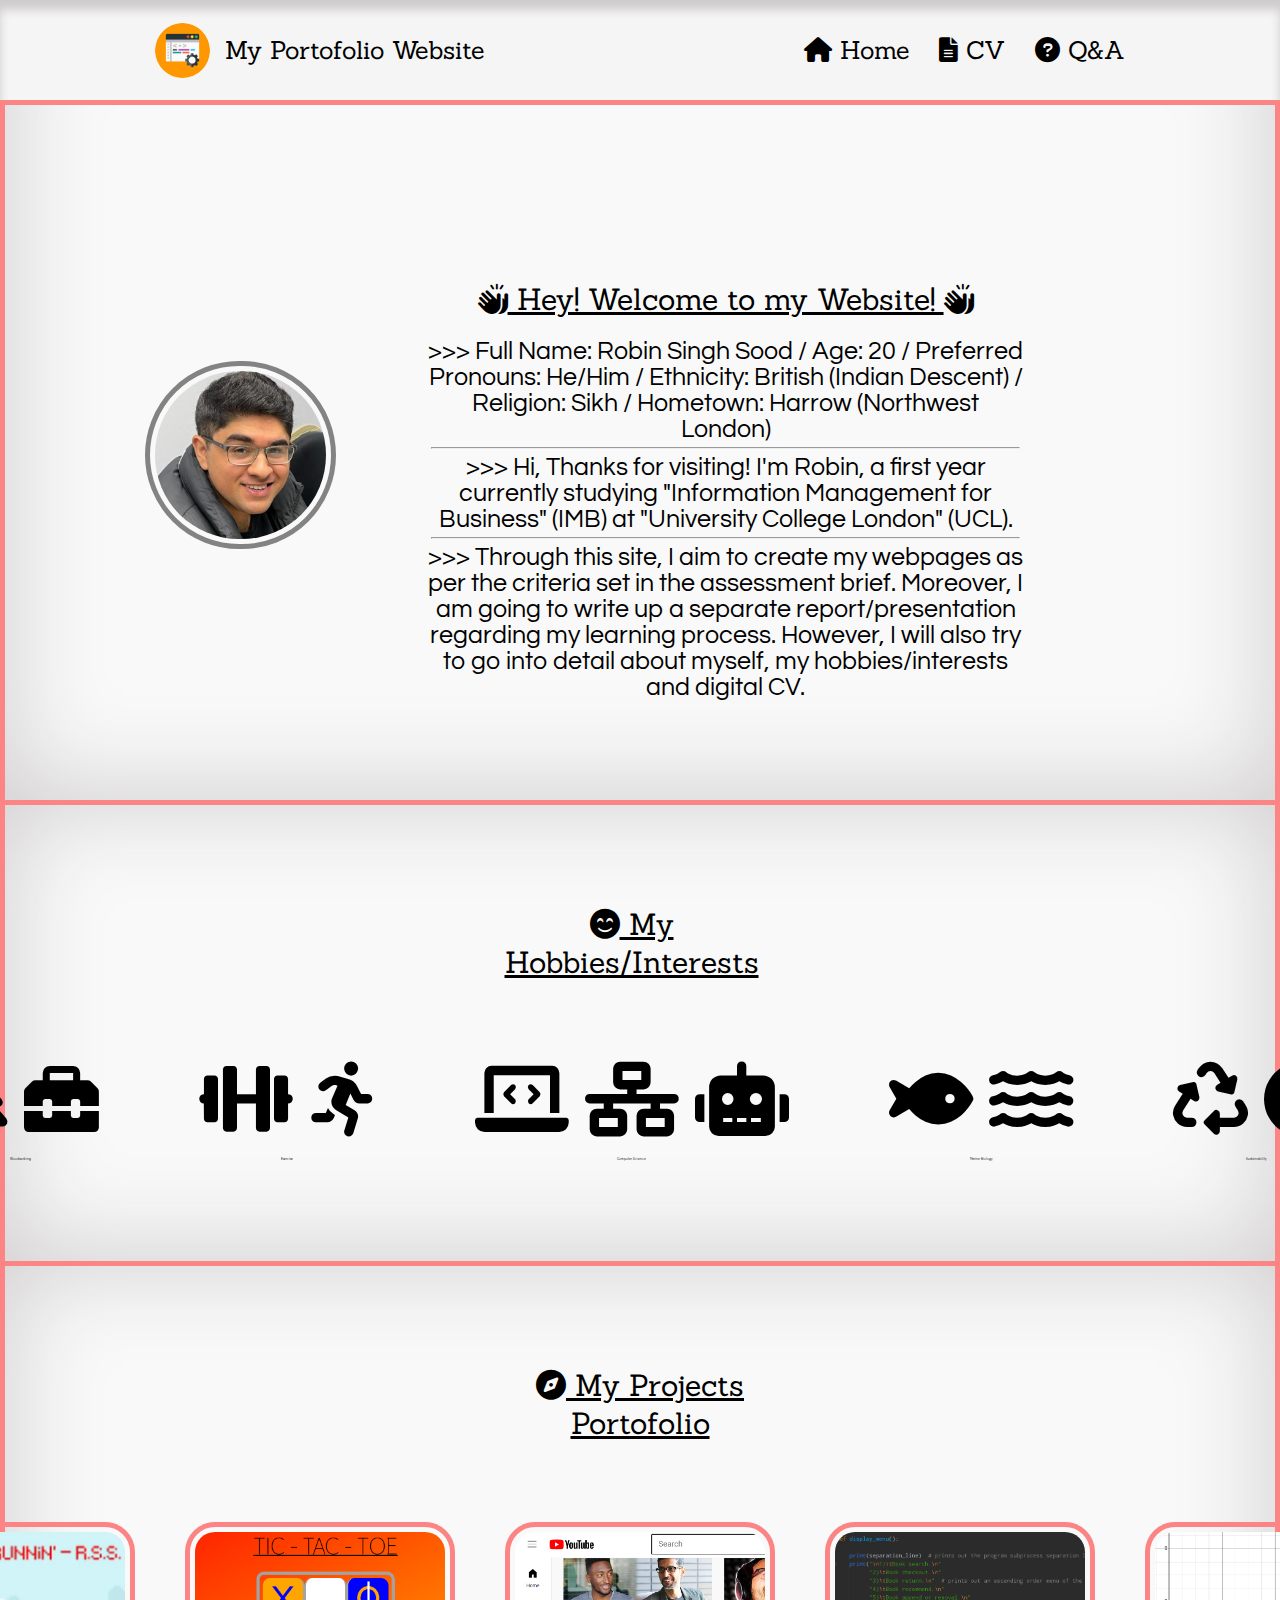
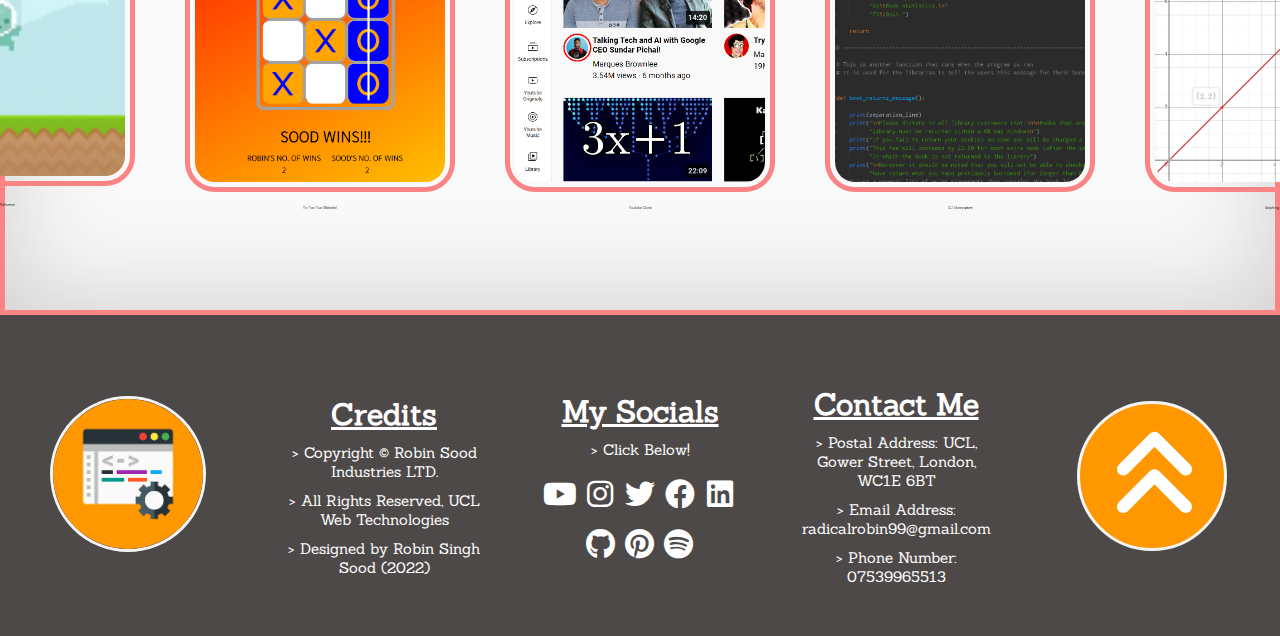
<file: index.html>
<!DOCTYPE html>
<html lang="en">

<!-- ------------------------------------------------------------------------------------------- -->

  <head>

    <meta charset="UTF-8">
    <title>Robin Sood &#124; Portofolio Website</title>
  
		<!-- Font Family/Asset links -->
    <link rel="shortcut icon" type="x-icon" href="website_assets\tab_icon.png">

    <!-- Fonts -->
    <link rel="preconnect" href="https://fonts.googleapis.com">
    <link rel="preconnect" href="https://fonts.gstatic.com" crossorigin>
    <link href="https://fonts.googleapis.com/css2?family=Questrial&family=Rubik&family=Sanchez&display=swap" rel="stylesheet">
    
    <!-- Social Fonts -->
    <link rel="stylesheet" href="https://cdnjs.cloudflare.com/ajax/libs/font-awesome/6.0.0/css/all.min.css">

		<!-- Page-Relevant CSS files -->
    <link rel="stylesheet" href="website_styles\universal_styles.css">
    <link rel="stylesheet" href="website_styles\navbar_footer_styles.css">
    <link rel="stylesheet" href="website_styles\index_page_styles.css">

  </head>
  
<!-- ------------------------------------------------------------------------------------------- -->

  <body>

    <header>
      <nav>
        <div class="header_left">
          <a href="index.html" class="logo_text">
            <img src="website_assets\tab_icon.png" alt="website_icon" class="logo_picture">
          </a>
          <a href="index.html" class="logo_text">
            <h1 class="logo_text">
              My Portofolio Website
            </h1>
          </a>
          
        </div>

        <ul class="page_nav_links">
          <a href="index.html">
            <li>
              <i class="fa-solid fa-house"></i> Home
            </li>
          </a>
          
          <a href="CV.html">
            <li>
              <i class="fa-solid fa-file-lines"></i> CV
            </li>
          </a>
          
          <a href="Q&A.html">
            <li>
              <i class="fa-solid fa-circle-question"></i> Q&A
            </li>
          </a>
        </ul>

      </nav>
    </header>


    <section class="home_intro">
      <div class="home_intro_left">
        <img src="website_assets\profile_picture.jpg" class="profile_picture">
      </div>
      
      <div class="home_intro_right" id="home_right_div"
      onmouseover="highlight_text()" onmouseout="dehighlight_text()">
        <h2>
          <i class="fa-solid fa-hands-clapping"></i>
          Hey! Welcome to my Website!
          <i class="fa-solid fa-hands-clapping"></i>
        </h2>
        <p class="intro_text" id="intro_text_1">
          >>> Full Name: Robin Singh Sood / Age: 20 / Preferred Pronouns: He/Him / 
          Ethnicity: British (Indian Descent) / Religion: Sikh / 
          Hometown: Harrow (Northwest London)
          
        </p><hr>
        <p class="intro_text" id="intro_text_2">
          >>> Hi, Thanks for visiting! I'm Robin, a first year currently studying 
          "Information Management for Business" (IMB) at "University College London" (UCL).
        </p><hr>
        <p class="intro_text" id="intro_text_3">
          >>> Through this site, I aim to create my webpages as per the criteria set in the assessment brief.
          Moreover, I am going to write up a separate report/presentation regarding my learning process. 
          However, I will also try to go into detail about myself, my hobbies/interests and digital CV.
        </p>
      </div>
    </section>

    <section class="hobbies" id="hobbies_div"> <!-- acco = noteable accolades -->
      <p></p><p></p><h2 id="hobby_header"><i class="fa-solid fa-face-smile-beam"></i> My Hobbies/Interests</h2><p></p><p></p>
      
      
      <div class="hobby_cell_div" id="hobby_cell_1"
      onmouseover="hobby_cell_1_over()" onmouseout="hobby_cell_1_out()">
        <p class="hobby_cell_icons_1" id="hobby_cell_icons_1">
          <i class="fa-solid fa-tree"></i>
          <i class="fa-solid fa-toolbox"></i>
        </p>
        <p class="hobby_cell_text" id="hobby_cell_1_text">
          Woodworking
        </p>
      </div>
      
      <div class="hobby_cell_div" id="hobby_cell_2"
      onmouseover="hobby_cell_2_over()" onmouseout="hobby_cell_2_out()">
        <p class="hobby_cell_icons_2" id="hobby_cell_icons_2">
          <i class="fa-solid fa-dumbbell"></i>
          <i class="fa-solid fa-person-running"></i>
        </p>
        <p class="hobby_cell_text" id="hobby_cell_2_text">
          Exercise
        </p>
      </div>

      <div class="hobby_cell_div" id="hobby_cell_3"
      onmouseover="hobby_cell_3_over()" onmouseout="hobby_cell_3_out()">
        <p class="hobby_cell_icons_3" id="hobby_cell_icons_3">
          <i class="fa-solid fa-laptop-code"></i>
          <i class="fa-solid fa-network-wired"></i>
          <i class="fa-solid fa-robot"></i>
        </p>
        <p class="hobby_cell_text" id="hobby_cell_3_text">
          Computer Science
        </p>
      </div>


      <div class="hobby_cell_div" id="hobby_cell_4"
      onmouseover="hobby_cell_4_over()" onmouseout="hobby_cell_4_out()">
        <p class="hobby_cell_icons_4" id="hobby_cell_icons_4">
          <i class="fa-solid fa-fish"></i>
          <i class="fa-solid fa-water"></i>
        </p>
        <p class="hobby_cell_text" id="hobby_cell_4_text">
          Marine Biology
        </p>
      </div>

      <div class="hobby_cell_div" id="hobby_cell_5"
      onmouseover="hobby_cell_5_over()" onmouseout="hobby_cell_5_out()">
        <p class="hobby_cell_icons_5" id="hobby_cell_icons_5">
          <i class="fa-solid fa-recycle"></i>
          <i class="fa-solid fa-earth-europe"></i>
        </p>
        <p class="hobby_cell_text" id="hobby_cell_5_text">
          Sustainability
        </p>
      </div>

      
    </section>


    <section class="projects">
      <p></p><p></p><h2><i class="fa-solid fa-compass"></i> My Projects Portofolio</h2><p></p><p></p>
      
      <div class="projects_cell_div" id="projects_cell_1"
      onmouseover="projects_cell_1_over()" onmouseout="projects_cell_1_out()">
        <img src="website_assets/project_1.png" class="projects_cell_picture">
        <p class="projects_cell_text" id="projects_cell_1_text">
          Pygame Platformer
        </p>
      </div>
      
      <div class="projects_cell_div" id="projects_cell_2"
      onmouseover="projects_cell_2_over()" onmouseout="projects_cell_2_out()">
        <img src="website_assets/project_2.png" class="projects_cell_picture">
        <p class="projects_cell_text" id="projects_cell_2_text">
          Tic-Tac-Toe (Website)
        </p>
      </div>
      
      <div class="projects_cell_div" id="projects_cell_3"
      onmouseover="projects_cell_3_over()" onmouseout="projects_cell_3_out()">
        <img src="website_assets/project_3.png" class="projects_cell_picture">
        <p class="projects_cell_text" id="projects_cell_3_text">
          Youtube Clone
        </p>
      </div>
      
      <div class="projects_cell_div" id="projects_cell_4"
      onmouseover="projects_cell_4_over()" onmouseout="projects_cell_4_out()">
        <img src="website_assets/project_4.png" class="projects_cell_picture">
        <p class="projects_cell_text" id="projects_cell_4_text">
          CLI library system
        </p>
      </div>
      
      <div class="projects_cell_div" id="projects_cell_5"
      onmouseover="projects_cell_5_over()" onmouseout="projects_cell_5_out()">
        <img src="website_assets/project_5.png" class="projects_cell_picture">
        <p class="projects_cell_text" id="projects_cell_5_text">
          Graphing Calculator
        </p>
      </div>
    </section>


    <footer>
      <div class="inner_footer">
        
        <div class="footer_logo_container">
          <a href="index.html">
            <img src="website_assets\tab_icon.png" class="footer_logo">
          </a>
        </div>

        <div class="footer_section_info">
          <h1> 
            Credits
          </h1>
          <p class="top_para">
            > Copyright &#169; Robin Sood Industries LTD.
          </p>
          <p class="top_para">
            > All Rights Reserved, UCL Web Technologies
          </p>
          <p class="top_para">
            > Designed by Robin Singh Sood (2022)
          </p>
        </div>
        
        <div class="footer_section_socials">
          <h1> 
            My Socials
          </h1>

          <p class="top_para">
            > Click Below!
          </p>
          
          <div class="social_buttons_1">
            <a href="https://www.youtube.com/">
              <i class="fa-brands fa-youtube" style="font-size: 30px;"></i>
            </a>
            <a href="https://www.instagram.com/">
              <i class="fa-brands fa-instagram" style="font-size: 30px;"></i>
            </a>
            <a href="https://twitter.com/">
              <i class="fa-brands fa-twitter" style="font-size: 30px;"></i>
            </a>
            <a href="https://www.facebook.com/">
              <i class="fa-brands fa-facebook" style="font-size: 30px;"></i>
            </a>
            <a href="https://www.linkedin.com/">
              <i class="fa-brands fa-linkedin" style="font-size: 30px;"></i>
            </a>
          </div>
          
          <div class="social_buttons_2">
            <a href="https://www.github.com/">
              <i class="fa-brands fa-github" style="font-size: 30px;"></i>
            </a>
            <a href="https://www.pinterest.com/">
              <i class="fa-brands fa-pinterest" style="font-size: 30px;"></i>
            </a>
            <a href="https://spotify.com/">
              <i class="fa-brands fa-spotify" style="font-size: 30px;"></i>
            </a>
          </div>
        </div>
        
        <div class="footer_section_info">
          <h1> 
            Contact Me
          </h1>
          <p class="top_para">
            > Postal Address: UCL, Gower Street, London, WC1E 6BT
          </p>
          <p class="top_para">
            > Email Address: radicalrobin99@gmail.com
          </p>
          <p class="top_para">
            > Phone Number: 07539965513
          </p>
        </div>

        <div class="back_to_top_container">
          <button class="back_to_top_button" title="back to the top" 
          id="to_top_button" onclick="window.scrollTo(0,0)">
            <i class="fa-solid fa-angles-up" id="back_to_top_arrow"></i>
          </button>
        </div>

      </div>
    </footer>

    <!-- Page-Relevant JS files -->
    <script src="website_scripts\index_page_scripts.js"></script>
    <script src="website_scripts\general_scripts.js"></script>

  </body>

<!-- ------------------------------------------------------------------------------------------- -->

</html>
</file>
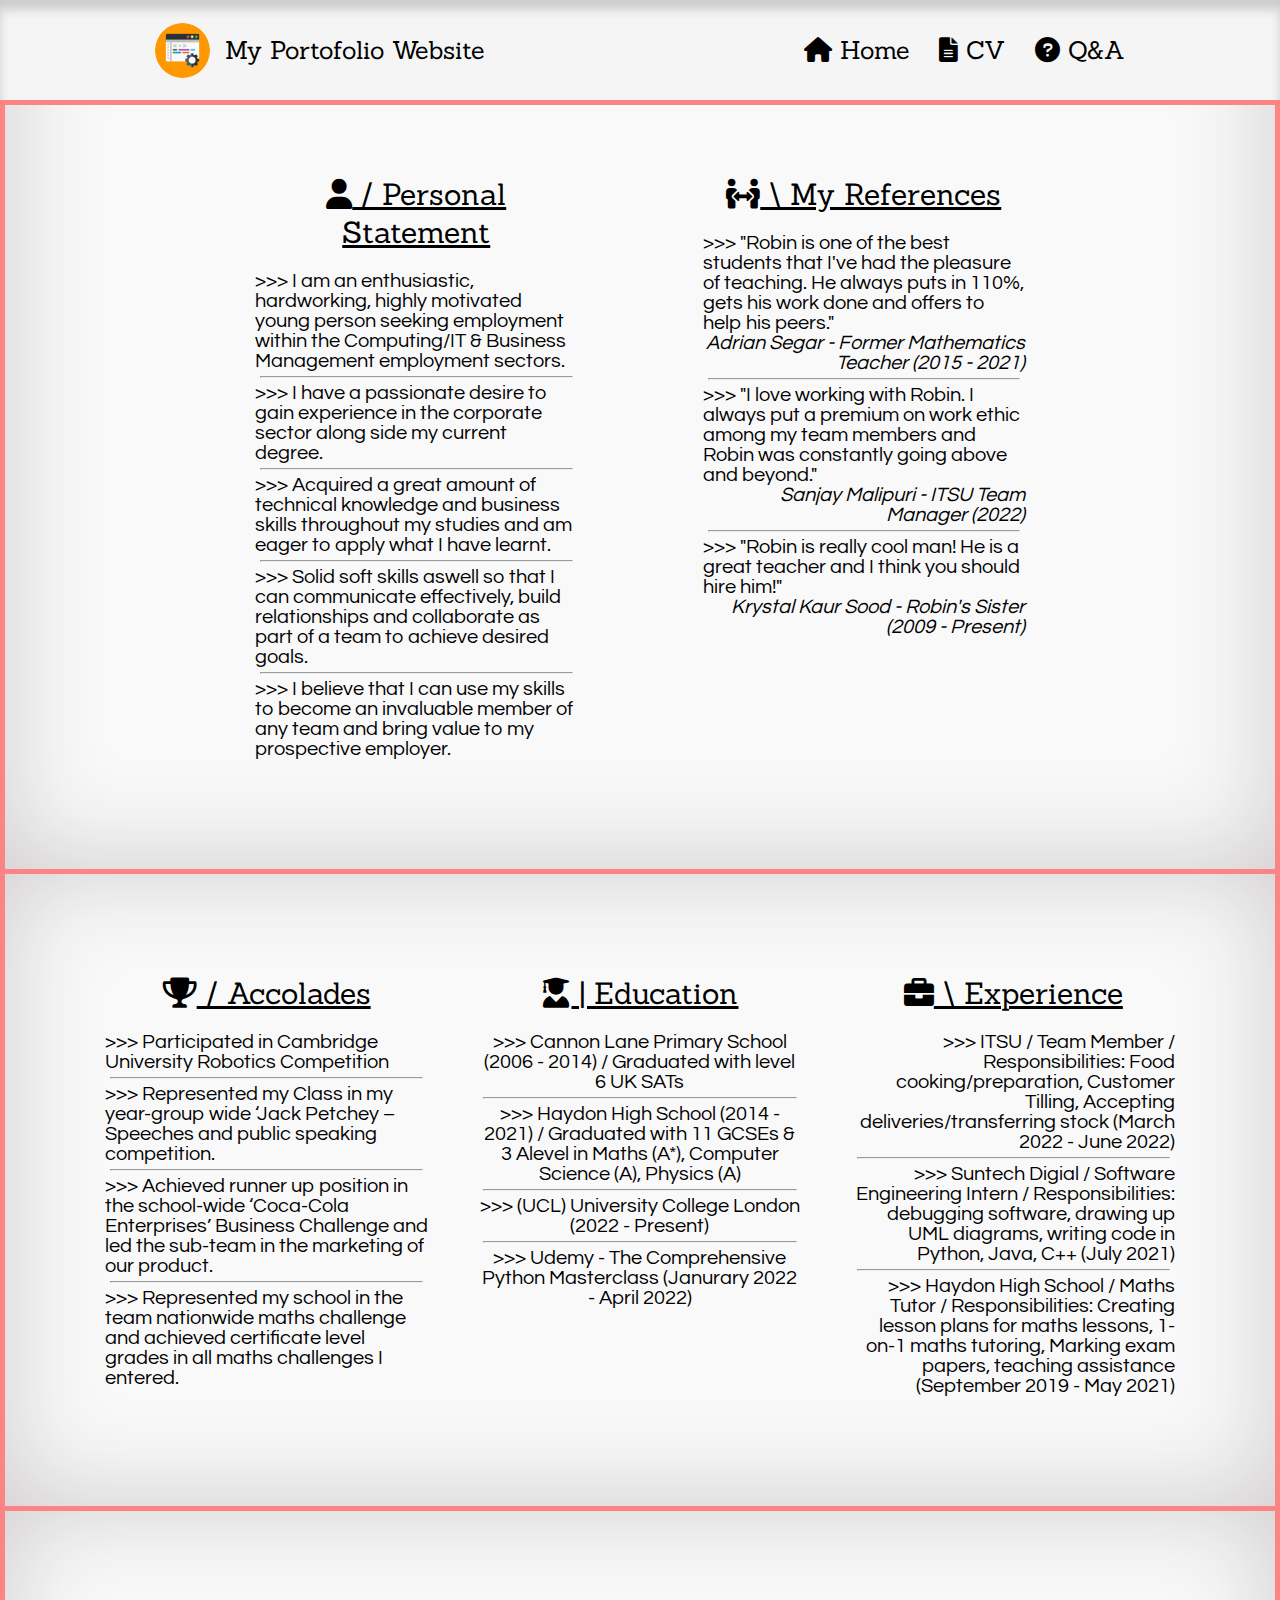
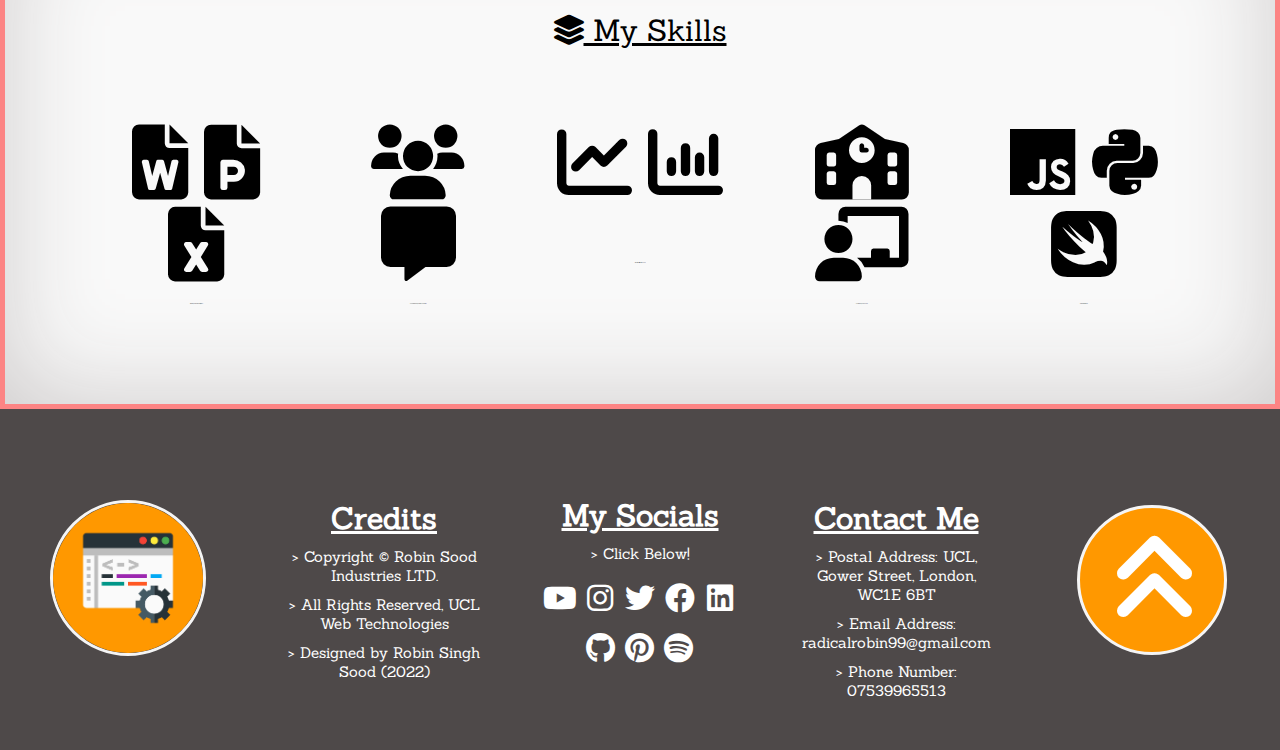
<file: CV.html>
<!DOCTYPE html>
<html lang="en">

<!-- ------------------------------------------------------------------------------------------- -->

  <head>

    <meta charset="UTF-8">
    <title>Robin Sood &#124; Portofolio Website</title>
  
		<!-- Font Family/Asset links -->
    <link rel="shortcut icon" type="x-icon" href="website_assets\tab_icon.png">

    <!-- Fonts -->
    <link rel="preconnect" href="https://fonts.googleapis.com">
    <link rel="preconnect" href="https://fonts.gstatic.com" crossorigin>
    <link href="https://fonts.googleapis.com/css2?family=Rubik&family=Sanchez&display=swap" rel="stylesheet">
    
    <link rel="preconnect" href="https://fonts.googleapis.com">
    <link rel="preconnect" href="https://fonts.gstatic.com" crossorigin>
    <link href="https://fonts.googleapis.com/css2?family=Questrial&family=Rubik&family=Sanchez&display=swap" rel="stylesheet">

    <!-- Social Fonts -->
    <link rel="stylesheet" href="https://cdnjs.cloudflare.com/ajax/libs/font-awesome/6.0.0/css/all.min.css"

		<!-- Page-Relevant CSS files -->
    <link rel="stylesheet" href="website_styles\universal_styles.css">
    <link rel="stylesheet" href="website_styles\navbar_footer_styles.css">
    <link rel="stylesheet" href="website_styles\CV_page_styles.css">

    
    
  </head>
  
<!-- ------------------------------------------------------------------------------------------- -->

  <body>

    <header>
      <nav>
        <div class="header_left">
          <a href="index.html" class="logo_text">
            <img src="website_assets\tab_icon.png" class="logo_picture">
          </a>
          <a href="index.html" class="logo_text">
            <h1 class="logo_text">
              My Portofolio Website
            </h1>
          </a>
          
        </div>

        <ul class="page_nav_links">
          <a href="index.html">
            <li>
              <i class="fa-solid fa-house"></i> Home
            </li>
          </a>
          
          <a href="CV.html">
            <li>
              <i class="fa-solid fa-file-lines"></i> CV
            </li>
          </a>
          
          <a href="Q&A.html">
            <li>
              <i class="fa-solid fa-circle-question"></i> Q&A
            </li>
          </a>
        </ul>

      </nav>
    </header>

    <section class="cv_intro" id="cv_intro_div"> 
      <div class="personal_statement" id="personal_statement_div" 
      onmouseover="expand_div(1)" onmouseout="to_normal_div(1)">
        <h2>
          <i class="fa-solid fa-user"></i> / Personal Statement
        </h2>
        <p>
          >>> I am an enthusiastic, hardworking, highly motivated young person seeking employment within the Computing/IT & Business Management employment sectors.
        </p><hr>
        <p>
          >>> I have a passionate desire to gain experience in the corporate sector along side my current degree. 
        </p><hr>
        <p>
          >>> Acquired a great amount of technical knowledge and business skills throughout my studies and am eager to apply what I have learnt. 
        </p><hr>
        <p>
          >>> Solid soft skills aswell so that I can communicate effectively, build relationships and collaborate as part of a team to achieve desired goals.
        </p><hr>
        <p>
          >>> I believe that I can use my skills to become an invaluable member of any team and bring value to my prospective employer.
        </p>
      </div>
      
      <div class="testimonial" id="testimonial_div"
      onmouseover="expand_div(2)" onmouseout="to_normal_div(2)">
        <h2>
          <i class="fa-solid fa-people-arrows"></i> \ My References
        </h2> 
        <p class="main_text">
          >>> "Robin is one of the best students that I've had the pleasure of teaching. He always puts in 110%, gets his work done and offers to help his peers."
        </p> 
        <p class="testimonial_subtext">
          Adrian Segar - Former Mathematics Teacher (2015 - 2021)
        </p><hr>

        <p class="main_text">
          >>> "I love working with Robin. I always put a premium on work ethic among my team members and Robin was constantly going above and beyond."
        </p>
        <p class="testimonial_subtext">
          Sanjay Malipuri - ITSU Team Manager (2022)
        </p><hr>

        <p class="main_text">
          >>> "Robin is really cool man! He is a great teacher and I think you should hire him!"
        </p>
        <p class="testimonial_subtext" id="k_test">
          Krystal Kaur Sood - Robin's Sister (2009 - Present)
        </p>
      </div>
    </section>   

    <section class="acco_edu_exp"> <!-- acco = noteable accolades -->
      <div class="accolades_div" id="accolades_div"
      onmouseover="expand_div(3)" onmouseout="to_normal_div(3)">
        <h2>
          <i class="fa-solid fa-trophy"></i> / Accolades
        </h2>
        <p>
          >>> Participated in Cambridge University Robotics Competition
        </p><hr>
        <p>
          >>> Represented my Class in my year-group wide ‘Jack Petchey – Speeches and public speaking 
          competition.
        </p><hr>
        <p>
          >>> Achieved runner up position in the school-wide ‘Coca-Cola Enterprises’ Business Challenge and led 
          the sub-team in the marketing of our product.  
        </p><hr>
        <p>
          >>> Represented my school in the team nationwide maths challenge and achieved certificate level 
          grades in all maths challenges I entered.  
        </p>
      </div>
      
      <div class="education" id="education_div"
      onmouseover="expand_div(4)" onmouseout="to_normal_div(4)">
        <h2>
          <i class="fa-solid fa-user-graduate"></i> | Education
        </h2>
        <p>
          >>> Cannon Lane Primary School (2006 - 2014) / Graduated with level 6 UK SATs  
        </p><hr>
        <p>
          >>> Haydon High School (2014 - 2021) / Graduated with 11 GCSEs &
          3 Alevel in Maths (A*), Computer Science (A), Physics (A)
        </p><hr>
        <p>
          >>> (UCL) University College London (2022 - Present)  
        </p><hr>
        <p>
          >>> Udemy - The Comprehensive Python Masterclass (Janurary 2022 - April 2022)
        </p>
      </div>

      <div class="experience" id="experience_div"
      onmouseover="expand_div(5)" onmouseout="to_normal_div(5)">
        <h2>
          <i class="fa-solid fa-briefcase"></i> \ Experience
        </h2>
        <p>
          >>> ITSU / Team Member / Responsibilities: Food cooking/preparation, Customer Tilling, Accepting deliveries/transferring stock (March 2022 - June 2022)  
        </p><hr>
        <p>
          >>> Suntech Digial / Software Engineering Intern / Responsibilities: debugging software, drawing up UML diagrams, writing code in Python, Java, C++ (July 2021)  
        </p><hr>
        <p>
          >>> Haydon High School / Maths Tutor / Responsibilities: Creating lesson plans for maths lessons, 1-on-1 maths tutoring, Marking exam papers, teaching assistance (September 2019 - May 2021)
        </p>
      </div> 
    </section>

    <section class="skills" id="skills_div"> <!-- acco = noteable accolades -->
      <p></p><p></p><h2><i class="fa-sharp fa-solid fa-layer-group"></i> My Skills</h2><p></p><p></p>
      
      <div class="skill_cell_div" id="skill_cell_1"
      onmouseover="skill_cell_1_over()" onmouseout="skill_cell_1_out()">
        <p class="skill_cell_icon" id="cell_icons_1">
          <i class="fa-solid fa-file-word" id="word_icon"></i>
          <i class="fa-solid fa-file-powerpoint" id="ppt_icon"></i>
          <i class="fa-solid fa-file-excel" id="excel_icon"></i>
        </p>
        <p class="skill_cell_text" id="skill_cell_1_text">
          Word/Powerpoint/Excel
        </p>
      </div>
      
      <div class="skill_cell_div" id="skill_cell_2"
      onmouseover="skill_cell_2_over()" onmouseout="skill_cell_2_out()">
        <p class="skill_cell_icon" id="cell_icons_2">
          <i class="fa-solid fa-users" id="users_icon"></i>
          <i class="fa-solid fa-message" id="message_icon"></i>
        </p>
        <p class="skill_cell_text" id="skill_cell_2_text">
          Teamwork/Communication
        </p>
      </div>
      
      <div class="skill_cell_div" id="skill_cell_3"
      onmouseover="skill_cell_3_over()" onmouseout="skill_cell_3_out()">
        <p class="skill_cell_icon" id="cell_icons_3">
          <i class="fa-solid fa-chart-line" id="graph_icon_1"></i>
          <i class="fa-sharp fa-solid fa-chart-column" id="graph_icon_2"></i>
        </p>
        <p class="skill_cell_text" id="skill_cell_3_text">
          Business Intelligence
        </p>
      </div>
      
      <div class="skill_cell_div" id="skill_cell_4"
      onmouseover="skill_cell_4_over()" onmouseout="skill_cell_4_out()">
        <p class="skill_cell_icon" id="cell_icons_4">
          <i class="fa-solid fa-school" id="school_icon"></i>
          <i class="fa-solid fa-chalkboard-user" id="board_icon"></i>
        </p>
        <p class="skill_cell_text" id="skill_cell_4_text">
          Tutoring/Teaching
        </p>
      </div>
      
      <div class="skill_cell_div" id="skill_cell_5"
      onmouseover="skill_cell_5_over()" onmouseout="skill_cell_5_out()">
        <p class="skill_cell_icon" id="cell_icons_5">
          <i class="fa-brands fa-js" id="js_icon"></i>
          <i class="fa-brands fa-python" id="python_icon"></i>
          <i class="fa-brands fa-swift" id="swift_icon"></i>
        </p>
        <p class="skill_cell_text" id="skill_cell_5_text">
          Programming
        </p>
      </div>

    </section>

    <footer>
      <div class="inner_footer">
        
        <div class="footer_logo_container">
          <a href="index.html">
            <img src="website_assets\tab_icon.png" class="footer_logo">
          </a>
        </div>

        <div class="footer_section_info">
          <h1> 
            Credits
          </h1>
          <p class="top_para">
            > Copyright &#169; Robin Sood Industries LTD.
          </p>
          <p class="top_para">
            > All Rights Reserved, UCL Web Technologies
          </p>
          <p class="top_para">
            > Designed by Robin Singh Sood (2022)
          </p>
        </div>
        
        <div class="footer_section_socials">
          <h1> 
            My Socials
          </h1>

          <p class="top_para">
            > Click Below!
          </p>
          
          <div class="social_buttons_1">
            <a href="https://www.youtube.com/">
              <i class="fa-brands fa-youtube" style="font-size: 30px;"></i>
            </a>
            <a href="https://www.instagram.com/">
              <i class="fa-brands fa-instagram" style="font-size: 30px;"></i>
            </a>
            <a href="https://twitter.com/">
              <i class="fa-brands fa-twitter" style="font-size: 30px;"></i>
            </a>
            <a href="https://www.facebook.com/">
              <i class="fa-brands fa-facebook" style="font-size: 30px;"></i>
            </a>
            <a href="https://www.linkedin.com/">
              <i class="fa-brands fa-linkedin" style="font-size: 30px;"></i>
            </a>
          </div>
          
          <div class="social_buttons_2">
            <a href="https://www.github.com/">
              <i class="fa-brands fa-github" style="font-size: 30px;"></i>
            </a>
            <a href="https://www.pinterest.com/">
              <i class="fa-brands fa-pinterest" style="font-size: 30px;"></i>
            </a>
            <a href="https://spotify.com/">
              <i class="fa-brands fa-spotify" style="font-size: 30px;"></i>
            </a>
          </div>
        </div>
        
        <div class="footer_section_info" id="info_2">
          <h1> 
            Contact Me
          </h1>
          <p class="top_para">
            > Postal Address: UCL, Gower Street, London, WC1E 6BT
          </p>
          <p class="top_para">
            > Email Address: radicalrobin99@gmail.com
          </p>
          <p class="top_para">
            > Phone Number: 07539965513
          </p>
        </div>

        <div class="back_to_top_container">
          <button class="back_to_top_button" title="back to the top" 
          id="to_top_button" onclick="window.scrollTo(0,0)">
            <i class="fa-solid fa-angles-up" id="back_to_top_arrow"></i>
          </button>
        </div>

      </div>
    </footer>

  <!-- Page-Relevant JS files -->
  <script src="website_scripts\CV_page_scripts.js"></script>
  <script src="website_scripts\general_scripts.js"></script>

  </body>

<!-- ------------------------------------------------------------------------------------------- -->

</html>
</file>
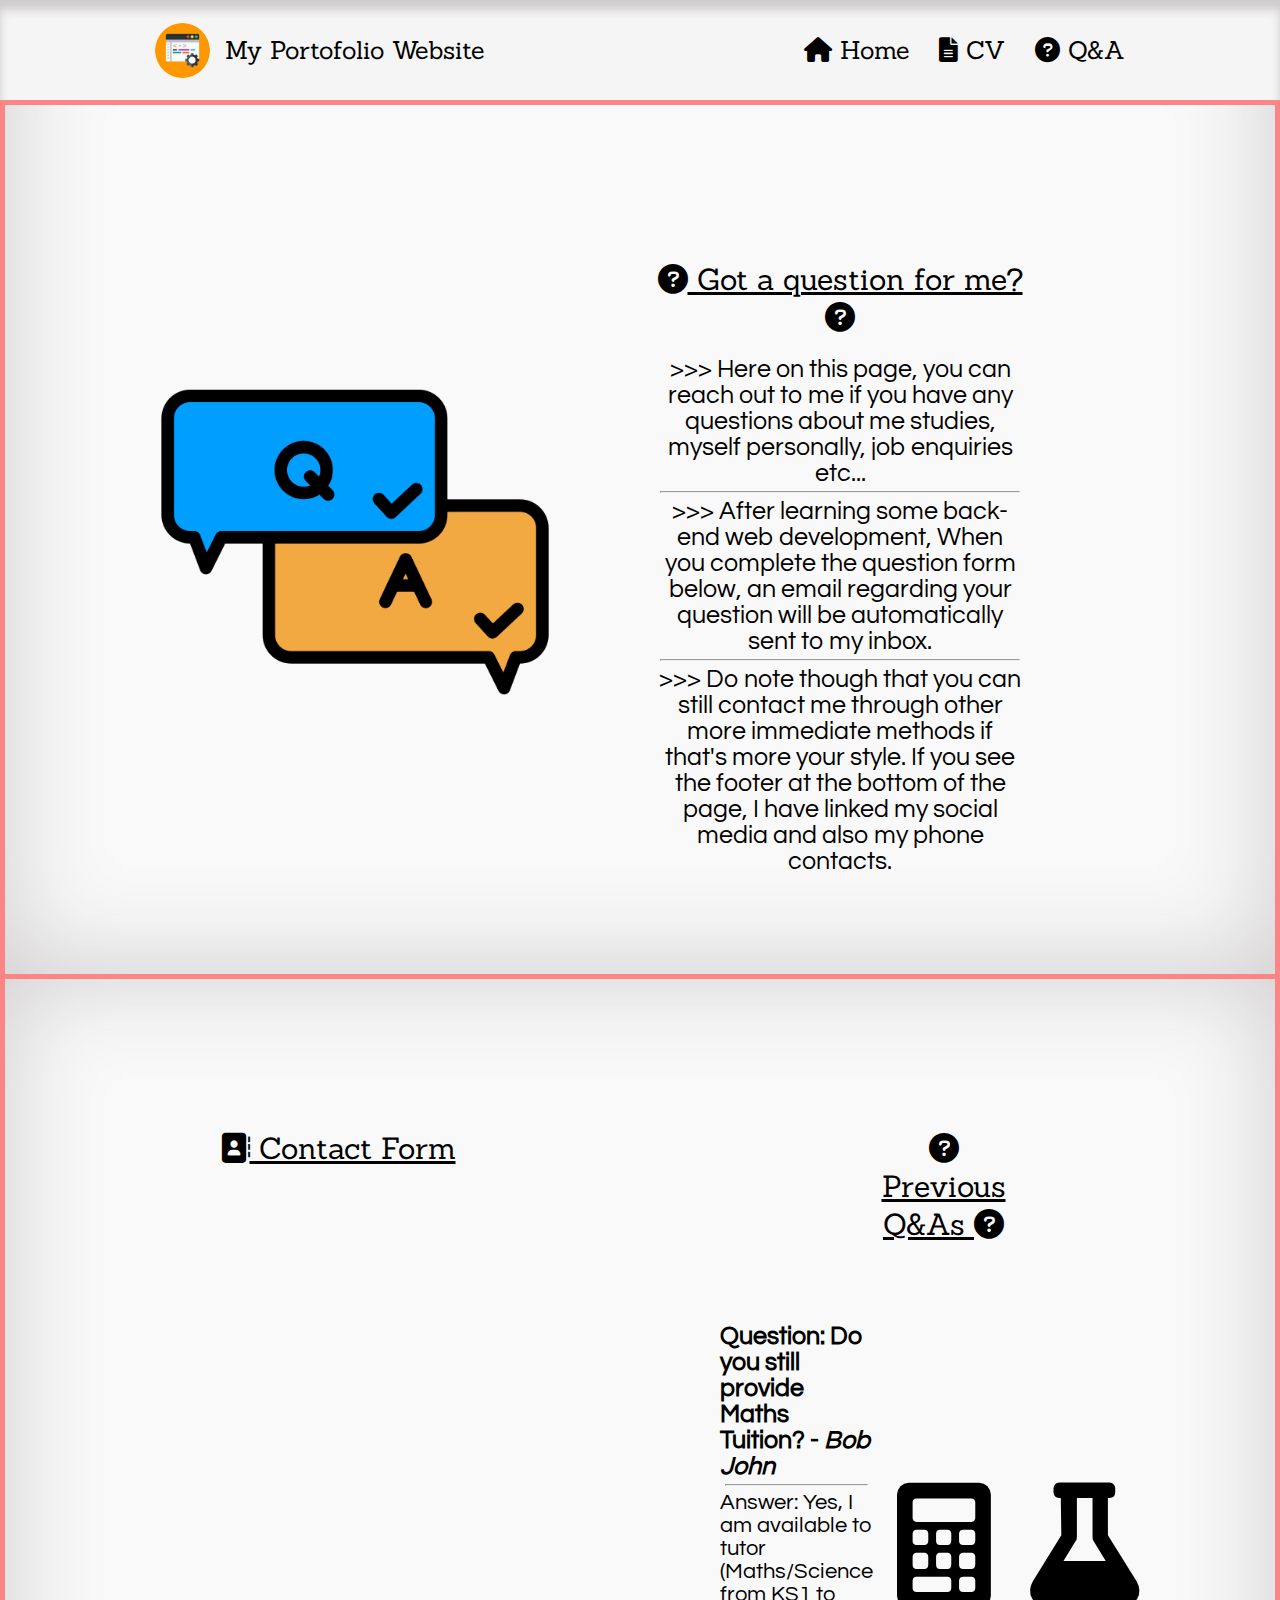
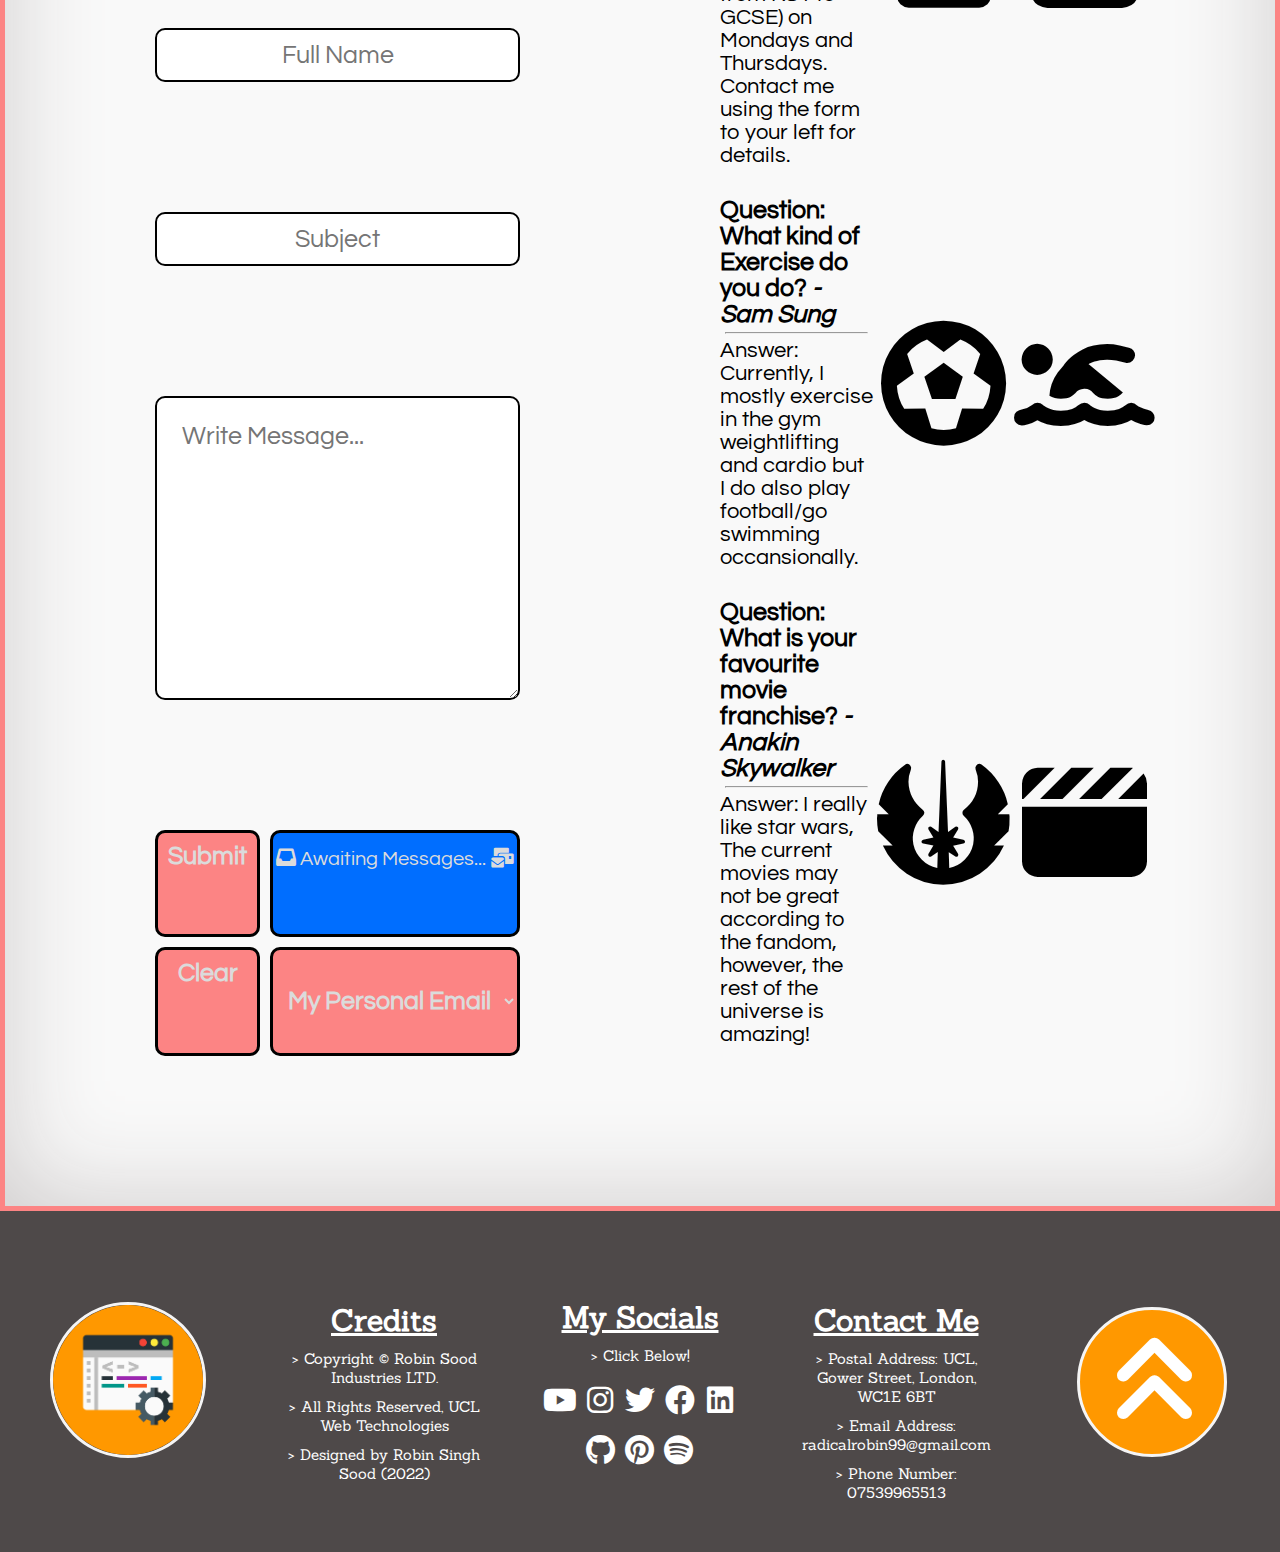
<file: Q&A.html>
<!DOCTYPE html>
<html lang="en">

<!-- ------------------------------------------------------------------------------------------- -->

  <head>

    <meta charset="UTF-8">
    <title>Robin Sood &#124; Portofolio Website</title>
  
		<!-- Font Family/Asset links -->
    <link rel="shortcut icon" type="x-icon" href="website_assets\tab_icon.png">

    <!-- Fonts -->
    <link rel="preconnect" href="https://fonts.googleapis.com">
    <link rel="preconnect" href="https://fonts.gstatic.com" crossorigin>
    <link href="https://fonts.googleapis.com/css2?family=Questrial&family=Rubik&family=Sanchez&display=swap" rel="stylesheet">
    
    <!-- Social Fonts -->
    <link rel="stylesheet" href="https://cdnjs.cloudflare.com/ajax/libs/font-awesome/6.0.0/css/all.min.css">

		<!-- Page-Relevant CSS files -->
    <link rel="stylesheet" href="website_styles\universal_styles.css">
    <link rel="stylesheet" href="website_styles\navbar_footer_styles.css">
    <link rel="stylesheet" href="website_styles\Q&A_page_styles.css">
    
  </head>
  
<!-- ------------------------------------------------------------------------------------------- -->

  <body>

    <header>
      <nav>
        <div class="header_left">
          <a href="index.html" class="logo_text">
            <img src="website_assets\tab_icon.png" class="logo_picture">
          </a>
          <a href="index.html" class="logo_text">
            <h1 class="logo_text">
              My Portofolio Website
            </h1>
          </a>
          
        </div>

        <ul class="page_nav_links">
          <a href="index.html">
            <li>
              <i class="fa-solid fa-house"></i> Home
            </li>
          </a>
          
          <a href="CV.html">
            <li>
              <i class="fa-solid fa-file-lines"></i> CV
            </li>
          </a>
          
          <a href="Q&A.html">
            <li>
              <i class="fa-solid fa-circle-question"></i> Q&A
            </li>
          </a>
        </ul>

      </nav>
    </header>


    <section class="QandA_intro">
      <div class="QandA_intro_left" onmouseover="expand_image()" onmouseout="revert_image()">
        <img src="website_assets\qa.png" class="QandA_picture" id="QandA_picture">
      </div>
      
      <div class="QandA_intro_right" id="QandA_right_div"
      onmouseover="highlight_main_text()" onmouseout="dehighlight_main_text()">
        <h2 style="margin-bottom: 20px;">
          <i class="fa-solid fa-circle-question"></i>
          Got a question for me?
          <i class="fa-solid fa-circle-question"></i>
        </h2>
        <p class="QandA_text" id="QandA_text_1">
          >>> Here on this page, you can reach out to me if you have any questions about me studies,
          myself personally, job enquiries etc...
        </p><hr>
        <p class="QandA_text" id="QandA_text_2">
          >>> After learning some back-end web development, When you complete the question form below,
          an email regarding your question will be automatically sent to my inbox.
        </p><hr>
        <p class="QandA_text" id="QandA_text_3">
          >>> Do note though that you can still contact me through other more immediate methods if that's
          more your style. If you see the footer at the bottom of the page, I have linked my social media
          and also my phone contacts.
        </p>
      </div>
    </section>


    <section class="QandA_section" onmouseout="update_submission_confirmation()">
      <div class="QandA_section_left" >
        <h2>
          <i class="fa-solid fa-address-book"></i>
          Contact Form
        </h2>
        <form id="question_form">
          <input type="text" id="Name" placeholder="Full Name" required>
          <input type="text" id="Subject" placeholder="Subject" required>
          <textarea id="Message" placeholder="Write Message..." required></textarea>
          <div class="buttons_div" id="buttons_div">
            <a id="submit_button" onclick="submit_form(); return false;">Submit</a>
            <div id="submit_confirmation_message" class="submit_confirm_box">
              <i class="fa-solid fa-inbox"></i>
              Awaiting Messages...
              <i class="fa-solid fa-envelopes-bulk"></i>
            </div>
            <a id="clear_button" onclick="clear_form(); return false;">Clear</a>
            <select text">
              <option value="radicalrobin99@gmail.com">My Personal Email</option>
              <option value="robinsinghsood123@gmail.com">My Business Email</option>
              <option value="zceisoo@ucl.ac.uk">My Work Email</option>
            </select>
          </div>
        </form>
      </div>
      
      <div class="QandA_section_right" id="QandA_right_div">
        
        <p></p>
        <h2 style="margin-bottom: 60px;">
          <i class="fa-solid fa-circle-question"></i>
          Previous Q&As
          <i class="fa-solid fa-circle-question"></i>
        </h2>
        <p></p>
        
        <div class="prior_QandA" id="pQandA_1" onmouseover="expand_text_1()" onmouseout="revert_text_1()">
          <p class="question">
            Question: Do you still provide Maths Tuition? - 
            <span style="font-style: italic;">Bob John</span>
            <p></p></p><hr>
          <p class="answer">
            Answer: Yes, I am available to tutor (Maths/Science from KS1 to GCSE) 
            on Mondays and Thursdays. Contact me using the form to your left for details.
          </p>
        </div>
        <p class="icons" id="icon_1" onmouseover="QandA_icon_color(1)" onmouseout="QandA_icon_decolor(1)">
          <i z class="fa-solid fa-calculator"></i>
        </p>
        <p class="icons" id="icon_2" onmouseover="QandA_icon_color(2)" onmouseout="QandA_icon_decolor(2)">
          <i class="fa-solid fa-flask"></i>
        </p>

        <div class="prior_QandA" id="pQandA_2" onmouseover="expand_text_2()" onmouseout="revert_text_2()">
          <p class="question">
            Question: What kind of Exercise do you do?
            <span style="font-style: italic;"> - Sam Sung</span>
          </p><hr>
          <p class="answer">
            Answer: Currently, I mostly exercise in the gym weightlifting and cardio but I do also
            play football/go swimming occansionally.
          </p>
        </div>
        <p class="icons" id="icon_3" onmouseover="QandA_icon_color(3)" onmouseout="QandA_icon_decolor(3)">
          <i class="fa-solid fa-futbol"></i>
        </p>
        <p class="icons" id="icon_4" onmouseover="QandA_icon_color(4)" onmouseout="QandA_icon_decolor(4)">
          <i class="fa-solid fa-person-swimming"></i>
        </p>

        <div class="prior_QandA" id="pQandA_3" onmouseover="expand_text_3()" onmouseout="revert_text_3()">
          <p class="question">
            Question: What is your favourite movie franchise?
            <span style="font-style: italic;"> - Anakin Skywalker</span>
          </p><hr>
          <p class="answer">
            Answer: I really like star wars, The current movies may not be great according to the fandom, however,
            the rest of the universe is amazing!
          </p>
        </div>
        <p class="icons" id="icon_5"onmouseover="QandA_icon_color(5)" onmouseout="QandA_icon_decolor(5)">
          <i class="fa-solid fa-jedi"></i>
        </p>
        <p class="icons" id="icon_6" onmouseover="QandA_icon_color(6)" onmouseout="QandA_icon_decolor(6)">
          <i class="fa-solid fa-clapperboard"></i>
        </p>
        

      </div>
      

    </section>


    <footer>
      <div class="inner_footer">
        
        <div class="footer_logo_container">
          <a href="index.html">
            <img src="website_assets\tab_icon.png" class="footer_logo">
          </a>
        </div>

        <div class="footer_section_info">
          <h1> 
            Credits
          </h1>
          <p class="top_para">
            > Copyright &#169; Robin Sood Industries LTD.
          </p>
          <p class="top_para">
            > All Rights Reserved, UCL Web Technologies
          </p>
          <p class="top_para">
            > Designed by Robin Singh Sood (2022)
          </p>
        </div>
        
        <div class="footer_section_socials">
          <h1> 
            My Socials
          </h1>

          <p class="top_para">
            > Click Below!
          </p>
          
          <div class="social_buttons_1">
            <a href="https://www.youtube.com/">
              <i class="fa-brands fa-youtube" style="font-size: 30px;"></i>
            </a>
            <a href="https://www.instagram.com/">
              <i class="fa-brands fa-instagram" style="font-size: 30px;"></i>
            </a>
            <a href="https://twitter.com/">
              <i class="fa-brands fa-twitter" style="font-size: 30px;"></i>
            </a>
            <a href="https://www.facebook.com/">
              <i class="fa-brands fa-facebook" style="font-size: 30px;"></i>
            </a>
            <a href="https://www.linkedin.com/">
              <i class="fa-brands fa-linkedin" style="font-size: 30px;"></i>
            </a>
          </div>
          
          <div class="social_buttons_2">
            <a href="https://www.github.com/">
              <i class="fa-brands fa-github" style="font-size: 30px;"></i>
            </a>
            <a href="https://www.pinterest.com/">
              <i class="fa-brands fa-pinterest" style="font-size: 30px;"></i>
            </a>
            <a href="https://spotify.com/">
              <i class="fa-brands fa-spotify" style="font-size: 30px;"></i>
            </a>
          </div>
        </div>
        
        <div class="footer_section_info" id="info_2">
          <h1> 
            Contact Me
          </h1>
          <p class="top_para">
            > Postal Address: UCL, Gower Street, London, WC1E 6BT
          </p>
          <p class="top_para">
            > Email Address: radicalrobin99@gmail.com
          </p>
          <p class="top_para">
            > Phone Number: 07539965513
          </p>
        </div>

        <div class="back_to_top_container">
          <button class="back_to_top_button" title="back to the top" 
          id="to_top_button" onclick="window.scrollTo(0,0)">
            <i class="fa-solid fa-angles-up" id="back_to_top_arrow"></i>
          </button>
        </div>

      </div>
    </footer>

    <!-- Page-Relevant JS files -->
    <script src="website_scripts\Q&A_page_scripts.js"></script> 
    <script src="website_scripts\general_scripts.js"></script>                                                            <!-- it is okay to determine here
      using the defer tag, if it doesnt work put it at the end of the body instead -->

  </body>

<!-- ------------------------------------------------------------------------------------------- -->

</html>
</file>
